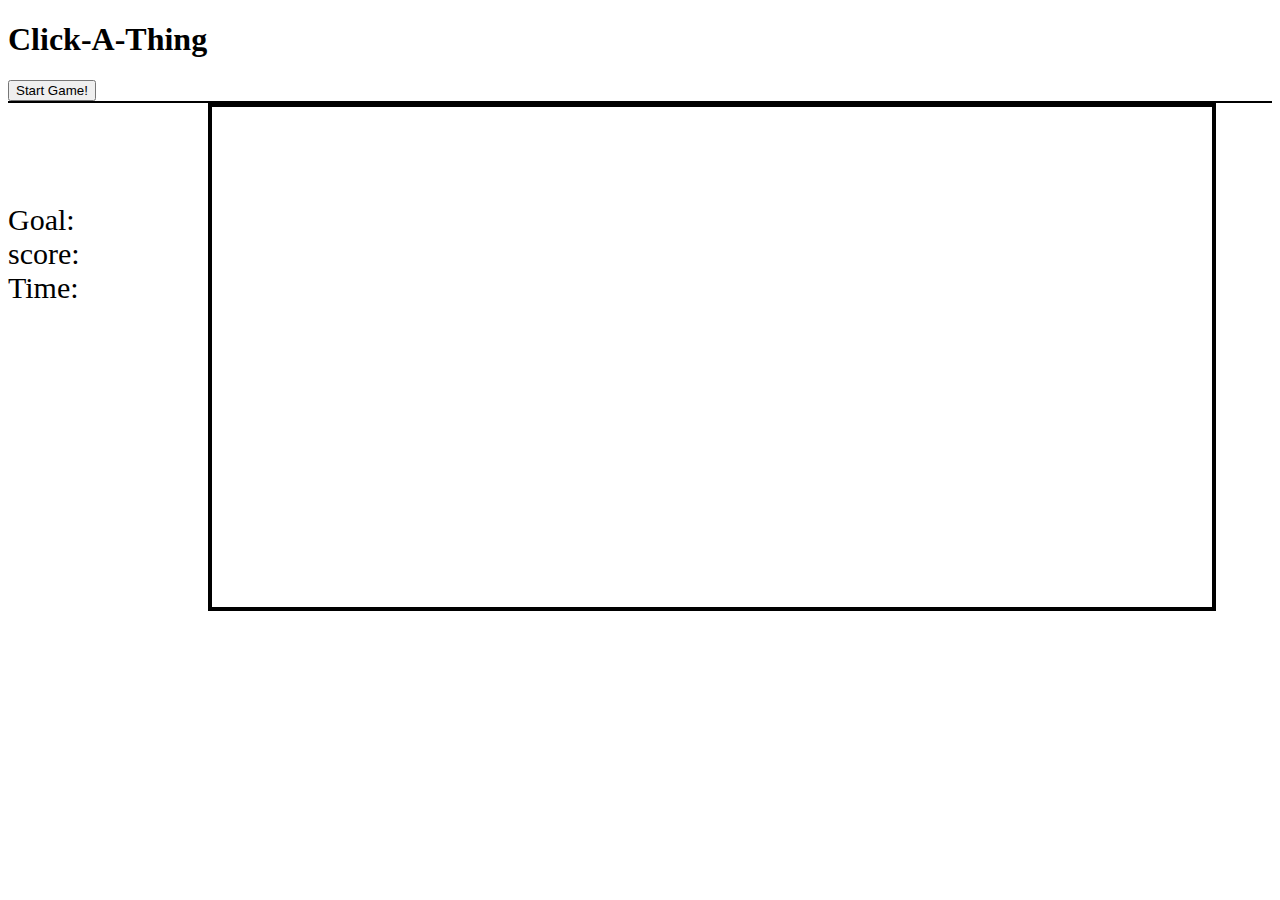
<file: index.html>
<!DOCTYPE html>
<html>
  <head>
    <script src="project-one/js/jquery-2.1.4.js"></script>
    <meta charset="utf-8">
    <link rel="stylesheet" href="project-one/css/style.css">

    <title>Click-A-Thing</title>
  </head>
  <body>
    <div class = "topbar">
      <h1>Click-A-Thing</h1>
      <button class ="start">Start Game!</button>
    </div>
    <div class = "game-space">
      <ul class = "game-info">
        <li id="level-goal">Goal:</li>
        <li id="player-score">score:</li>
        <li id="time-remaining">Time:</li>
      </ul>
      <div class="level">
      </div>
    </div>
    <script src="project-one/js/app.js"></script>
  </body>
</html>
</file>
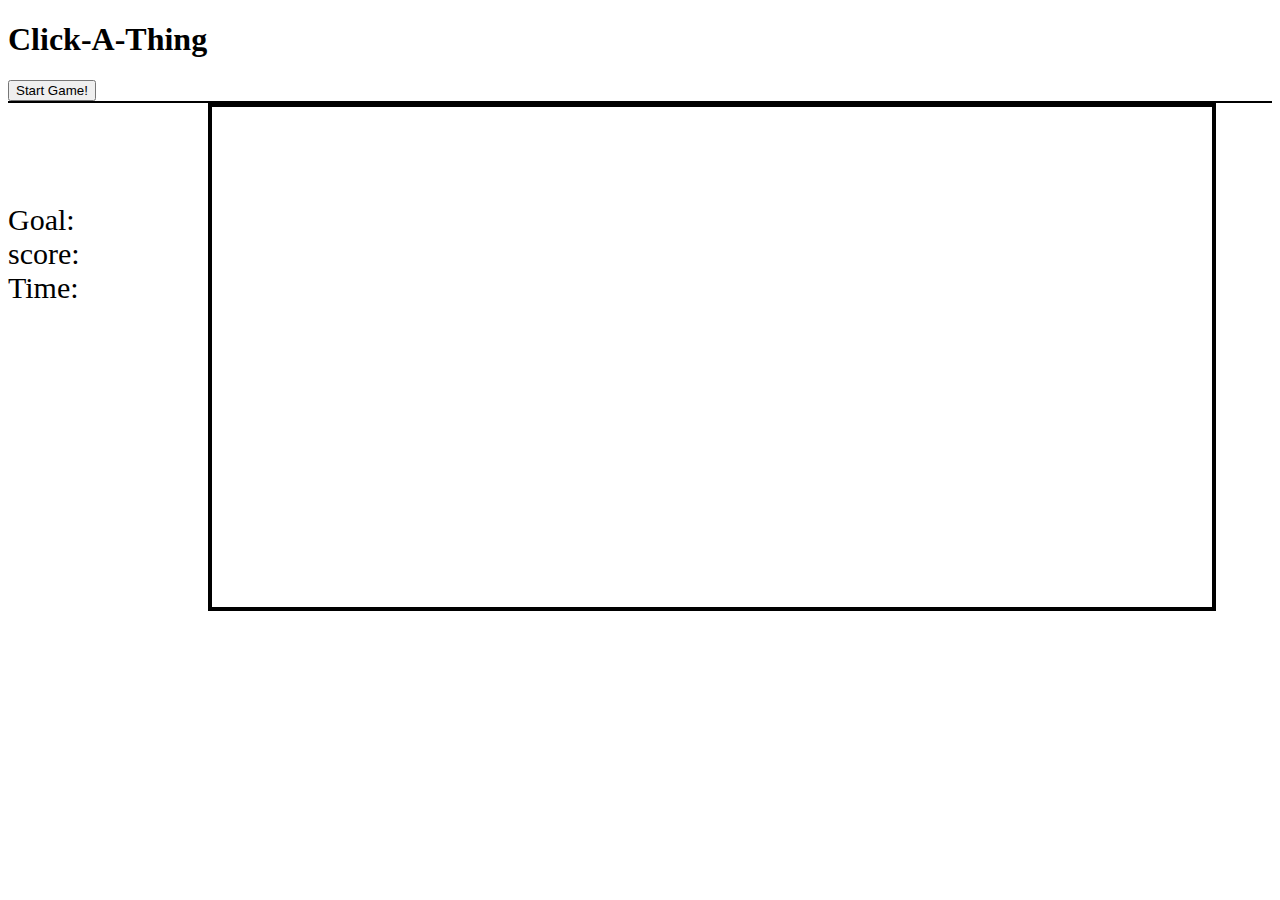
<file: project-one/index.html>
<!DOCTYPE html>
<html>
  <head>
    <script src="js/jquery-2.1.4.js"></script>
    <meta charset="utf-8">
    <link rel="stylesheet" href="css/style.css">

    <title>Click-A-Thing</title>
  </head>
  <body>
    <div class = "topbar">
      <h1>Click-A-Thing</h1>
      <button>Start Game!</button>
    </div>
    <div class = "game-space">
      <ul class = "game-info">
        <li id="level-goal">Goal:</li>
        <li id="player-score">score:</li>
        <li id="time-remaining">Time:</li>
      </ul>
      <div class="level">
      </div>
    </div>
    <script src="js/app.js"> </script>
  </body>
</html>
</file>
<file: project-one/css/style.css>
body{

}
.topbar{
  height: 45px;
  width:  100%;
  display: inline;
}
.game-space{
  position:relative;
  border-top: 2px solid black;
  height: 550px;
  width: 100%;
}
.game-info{
  position: absolute;
  top: 100px;
  margin: 0;
  padding: 0;
}
li{
  list-style: none;
  font-size: 30px;
}
.level{
  position: relative;
  left:200px;
  border: 4px solid black;
  height: 500px;
  width: 1000px;
}
.square{
  position: absolute;
  border:2px solid black;
  background-color: white;
  height: 125px;
  width: 125px;
}
.randSquare{
  position: absolute;
  background-color: red;
  height: 100px;
  width: 100px;
}
</file>
